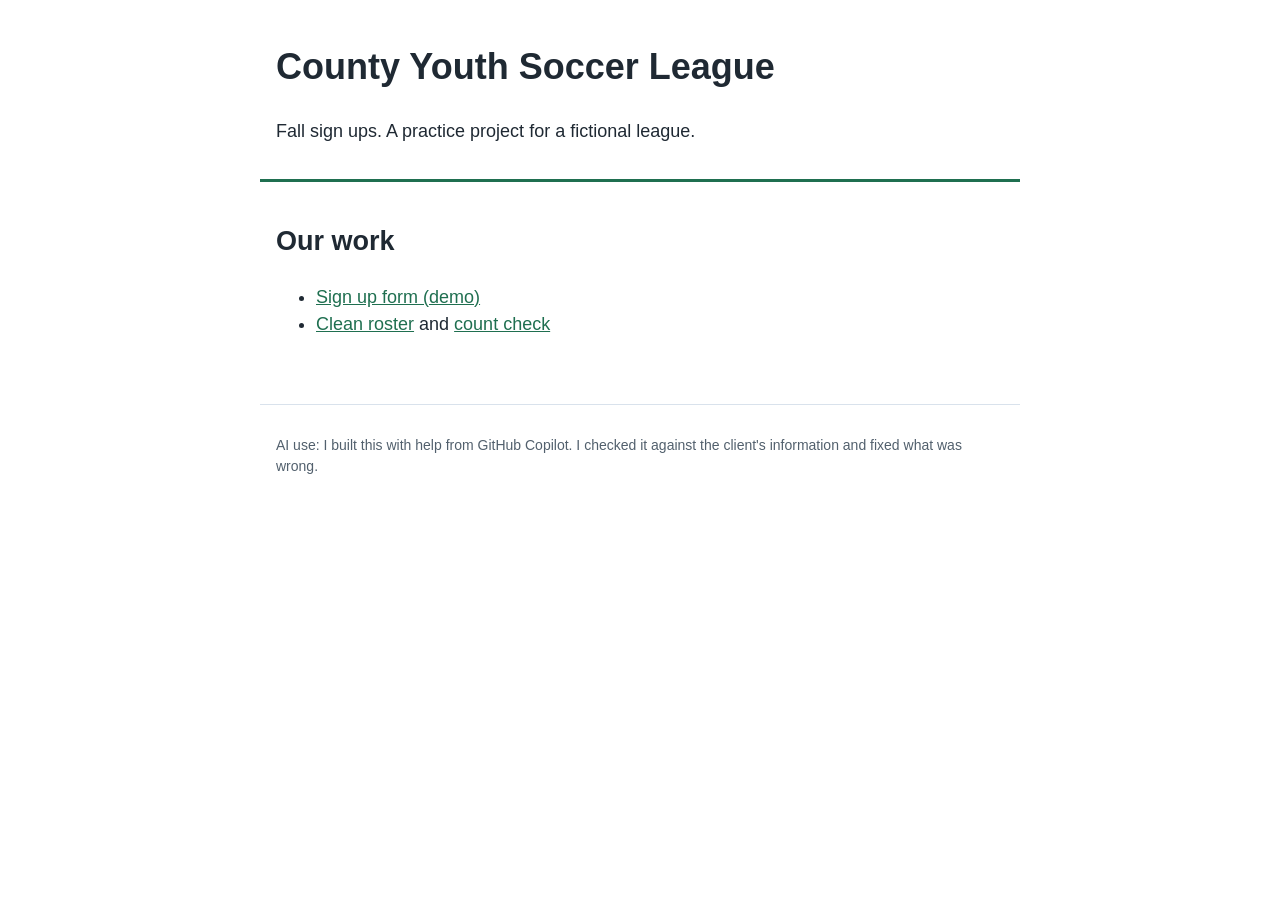
<file: index.html>
<!DOCTYPE html>
<html lang="en">
<head>
  <meta charset="UTF-8">
  <meta name="viewport" content="width=device-width, initial-scale=1.0">
  <title>County Youth Soccer League</title>
  <link rel="stylesheet" href="site.css">
</head>
<body style="--brand: #1f6f50;">
<header><h1>County Youth Soccer League</h1><p>Fall sign ups. A practice project for a fictional league.</p></header>
<main>
  <!-- On GitHub Pages every .md file becomes a .html page, so links to notes end in .html. -->
  <h2>Our work</h2>
  <ul>
    <li><a href="signup.html">Sign up form (demo)</a></li>
    <li><a href="roster.csv">Clean roster</a> and <a href="count_check.html">count check</a></li>
  </ul>
</main>
<footer><p>AI use: I built this with help from GitHub Copilot. I checked it against the client's information and fixed what was wrong.</p></footer>
</body>
</html>
</file>
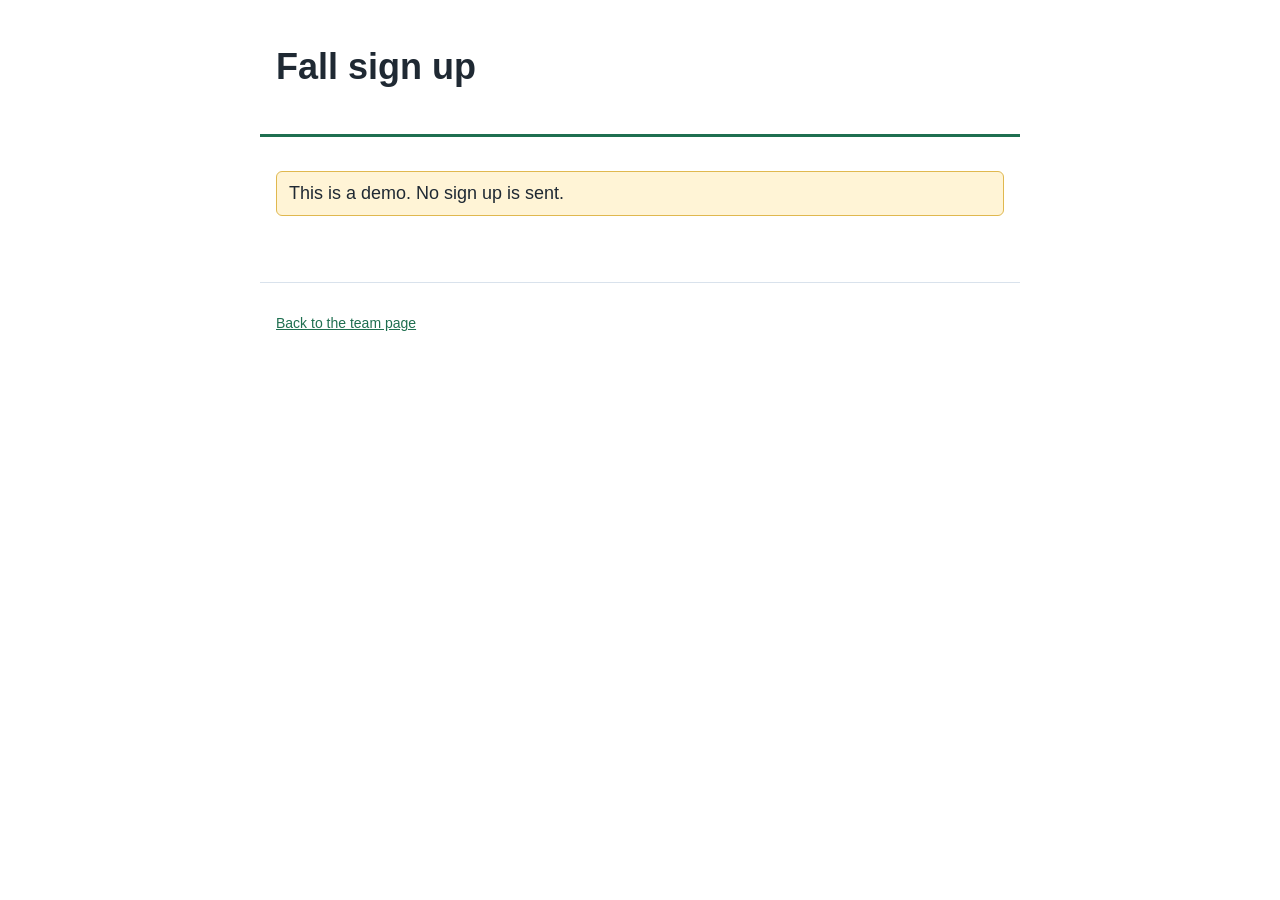
<file: signup.html>
<!DOCTYPE html>
<html lang="en">
<head>
  <meta charset="UTF-8">
  <meta name="viewport" content="width=device-width, initial-scale=1.0">
  <title>Sign up: County Youth Soccer League</title>
  <link rel="stylesheet" href="site.css">
</head>
<body style="--brand: #1f6f50;">
<header><h1>Fall sign up</h1></header>
<main>
  <p class="demo-note">This is a demo. No sign up is sent.</p>
  <!-- OWNER: build the form here. Fields and the confirmation message are on Terrence's card. -->
</main>
<footer><p><a href="index.html">Back to the team page</a></p></footer>
</body>
</html>
</file>
<file: site.css>
/* Shared styles. Change only when the whole team agrees. */
* { box-sizing: border-box; }
body { margin: 0; font-family: Arial, Helvetica, sans-serif; font-size: 18px; line-height: 1.5; color: #1f2933; background: #ffffff; }
header, main, footer { max-width: 760px; margin: 0 auto; padding: 16px; }
header { border-bottom: 3px solid var(--brand, #1f6f50); }
footer { font-size: 14px; color: #52606d; border-top: 1px solid #d9e2ec; margin-top: 32px; }
a { color: var(--brand, #1f6f50); }
.demo-note { background: #fff4d6; border: 1px solid #e0b84f; padding: 8px 12px; border-radius: 6px; }
</file>
